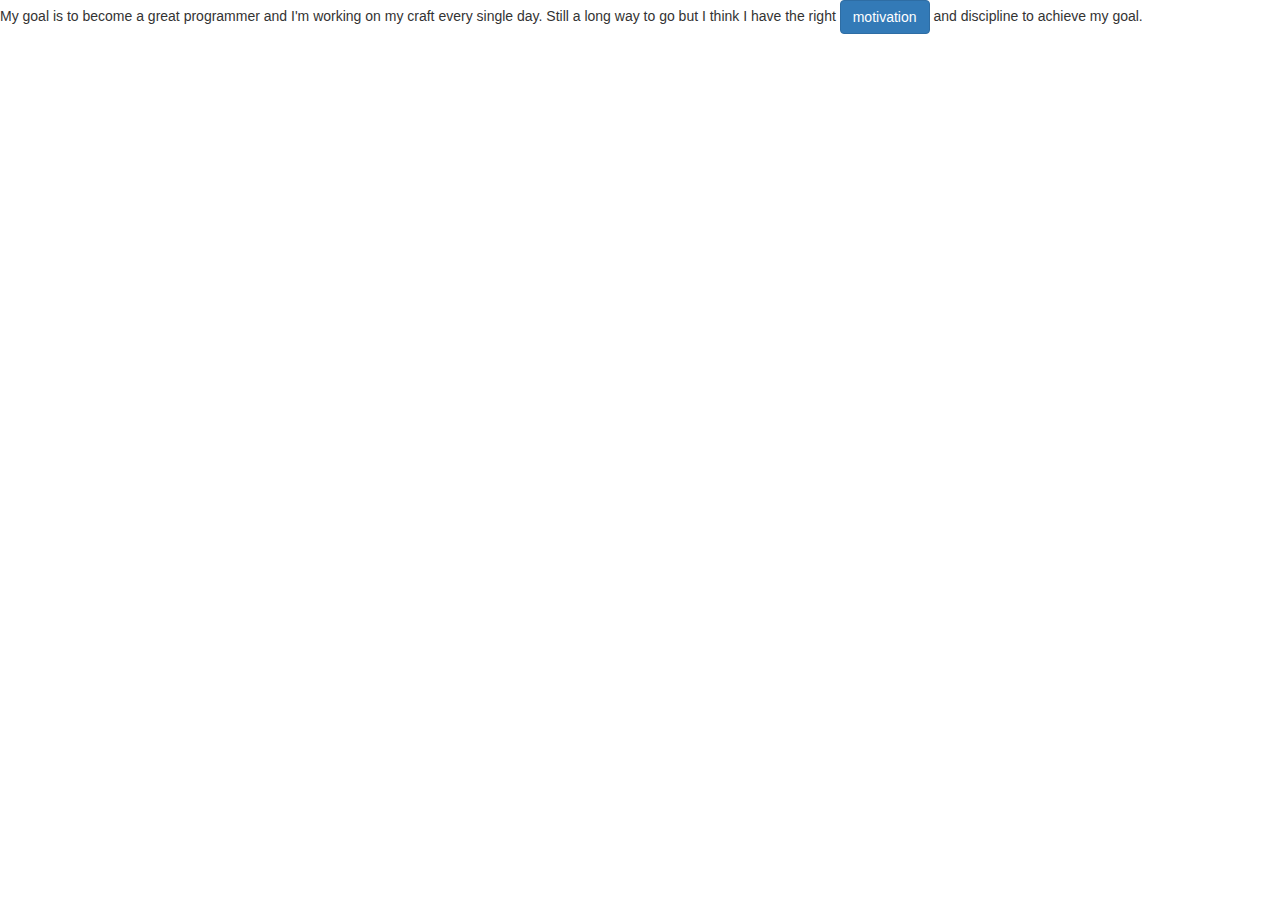
<file: onhold_features.html>
<!DOCTYPE html>
<html lang="">

<head>
    <meta charset="utf-8">
    <meta name="viewport" content="width=device-width, initial-scale=1.0">
    <title></title>
    
    <!-- Latest compiled and minified CSS -->
    <link rel="stylesheet" href="https://maxcdn.bootstrapcdn.com/bootstrap/3.3.7/css/bootstrap.min.css" integrity="sha384-BVYiiSIFeK1dGmJRAkycuHAHRg32OmUcww7on3RYdg4Va+PmSTsz/K68vbdEjh4u" crossorigin="anonymous">

    <style>
        /*BS's tooltip*/
        .popover.bottom{ max-width: 1000px; width: 700px; }
    </style>
</head>

<body>
    <p>My goal is to become a great programmer and I'm working on my craft every single day. Still a long way to go but I think I have the right
        <button class="btn elo btn-primary" data-toggle="popover" data-placement="bottom" data-content='<pre> POWER: "Imagine what amazing things you can create with a computer",
       SUITS: "I believe Im good at it"
       family: "to provide them a better life they deserve"
       PAY: "Good developers get good money",
       TIME: "It&#39;s okay to be busy as long as you have time when you &#39;re needed", 
       DREAM: "I want to make a difference for fellow developers in our place"</pre>'>motivation</button> and discipline to achieve my goal. </p>


     <script src="js/jquery-2.2.3.min.js"></script>
          <!-- Latest compiled and minified JavaScript -->
    <script src="https://maxcdn.bootstrapcdn.com/bootstrap/3.3.7/js/bootstrap.min.js" integrity="sha384-Tc5IQib027qvyjSMfHjOMaLkfuWVxZxUPnCJA7l2mCWNIpG9mGCD8wGNIcPD7Txa" crossorigin="anonymous"></script>
    
    <script>
        $(document).ready(function() {
            //BOOTSTRAP's TOOLTIP EFFECT (check my codepen for ref & bootstrap docs)
            $("body").tooltip({
                    selector: "[data-toggle='tooltip']",
                    container: "body"
                })

                //Popover, activated by clicking
                .popover({
                    selector: "[data-toggle='popover']",
                    container: "body",
                    html: true
                });
        });
    </script>
</body>

</html>
</file>
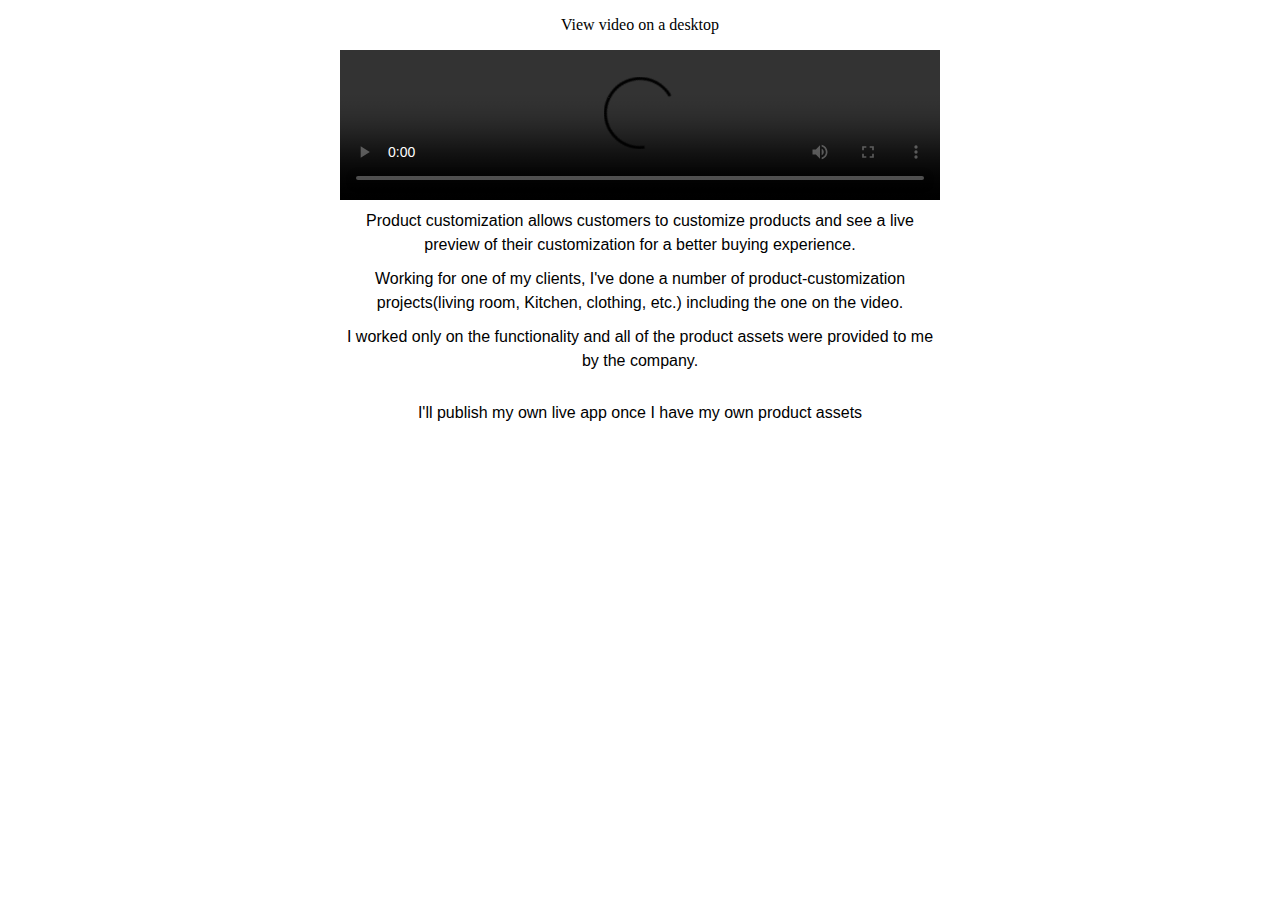
<file: pages/product-demo.html>
<!DOCTYPE html>
<html>
<head>
    <meta charset="utf-8" />
    <meta http-equiv="X-UA-Compatible" content="IE=edge">
    <title>Clothing Demo</title>
    <meta name="viewport" content="width=device-width, initial-scale=1">
    <style>
        video { margin: 0 auto; width: 600px; max-width: 100%; }
        .video-container { text-align: center; }
        .about > p{ 
            font-family: Arial, Helvetica, sans-serif;
            font-size: 16px;
            max-width: 600px;
            text-align: center;
            margin: 0 auto;
            line-height: 1.5;
            padding: 5px;
        }
    </style>

</head>
<body>
   
    <div class="video-container">
        <p> View video on a desktop</p>
        <video src="https://everthread.com/media/mensClothing_demo_newCopy-2.mp4" 

            width="300" height="auto" 
            preload
            controls
            loop
            autoplay
            type="video/mp4"
            >
        
        </video>
    </div>
    <div class="about">
        <p> Product customization allows customers to customize products and see a live preview of their customization for a better buying experience.  </p>
    
        <p>Working for one of my clients, I've done a number of product-customization projects(living room, Kitchen,
        clothing, etc.) including the one on the video.</p>
    
        <p> I worked only on the functionality and all of the product assets were provided to me by the company.</p>
        <br>
        <p>I'll publish my own live app once I have my own product  assets</p>
    </div>
</body>

</html>
</file>
